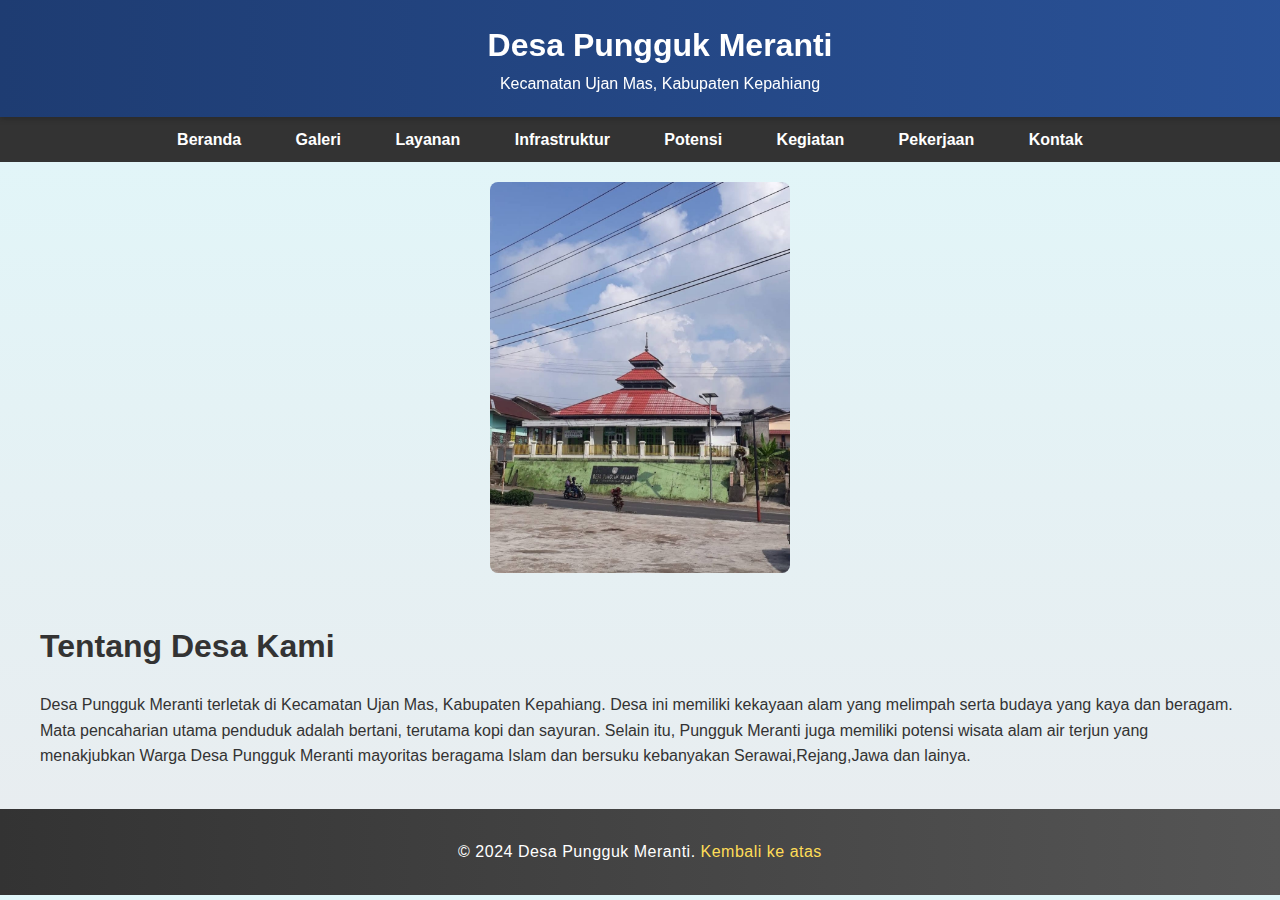
<file: index.html>
<!DOCTYPE html>
<html lang="id">
<head>
    <meta charset="UTF-8">
    <meta name="viewport" content="width=device-width, initial-scale=1.0">
    <meta name="description" content="Profil Desa Pungguk Meranti, Kecamatan Ujan Mas, Kabupaten Kepahiang">
    <title>Profil Desa Pungguk Meranti</title>
    <link rel="stylesheet" href="styles.css">
</head>
<body>
    <header>
        <h1>Desa Pungguk Meranti</h1>
        <p>Kecamatan Ujan Mas, Kabupaten Kepahiang</p>
    </header>

    <nav>
        <ul>
            <li><a href="index.html">Beranda</a></li>
            <li><a href="gallery.html">Galeri</a></li>
            <li><a href="services.html">Layanan</a></li>
            <li><a href="infrastructure.html">Infrastruktur</a></li>
            <li><a href="potensi.html">Potensi</a></li>
            <li><a href="kegiatan.html">Kegiatan</a></li>
            <li><a href="pekerjaan.html">Pekerjaan</a></li>
            <li><a href="contact.html">Kontak</a></li>
        </ul>
    </nav>

    <div class="about-images">
        <img src="foto 1.jpg" alt="desa" class="about-image">
    </div>

    <section id="about" class="about">
        <h2>Tentang Desa Kami</h2>
        <p>     Desa Pungguk Meranti terletak di Kecamatan Ujan Mas, Kabupaten Kepahiang. Desa ini memiliki kekayaan alam yang melimpah serta budaya yang kaya dan beragam. 
            Mata pencaharian utama penduduk adalah bertani, terutama kopi dan sayuran. Selain itu, Pungguk Meranti juga memiliki potensi wisata alam  air terjun yang menakjubkan 
            Warga Desa Pungguk Meranti mayoritas beragama Islam dan bersuku kebanyakan Serawai,Rejang,Jawa dan lainya.</p>
    </section>

    <footer>
        <p>&copy; 2024 Desa Pungguk Meranti. <a href="#top">Kembali ke atas</a></p>
    </footer>
</body>
</html>
</file>
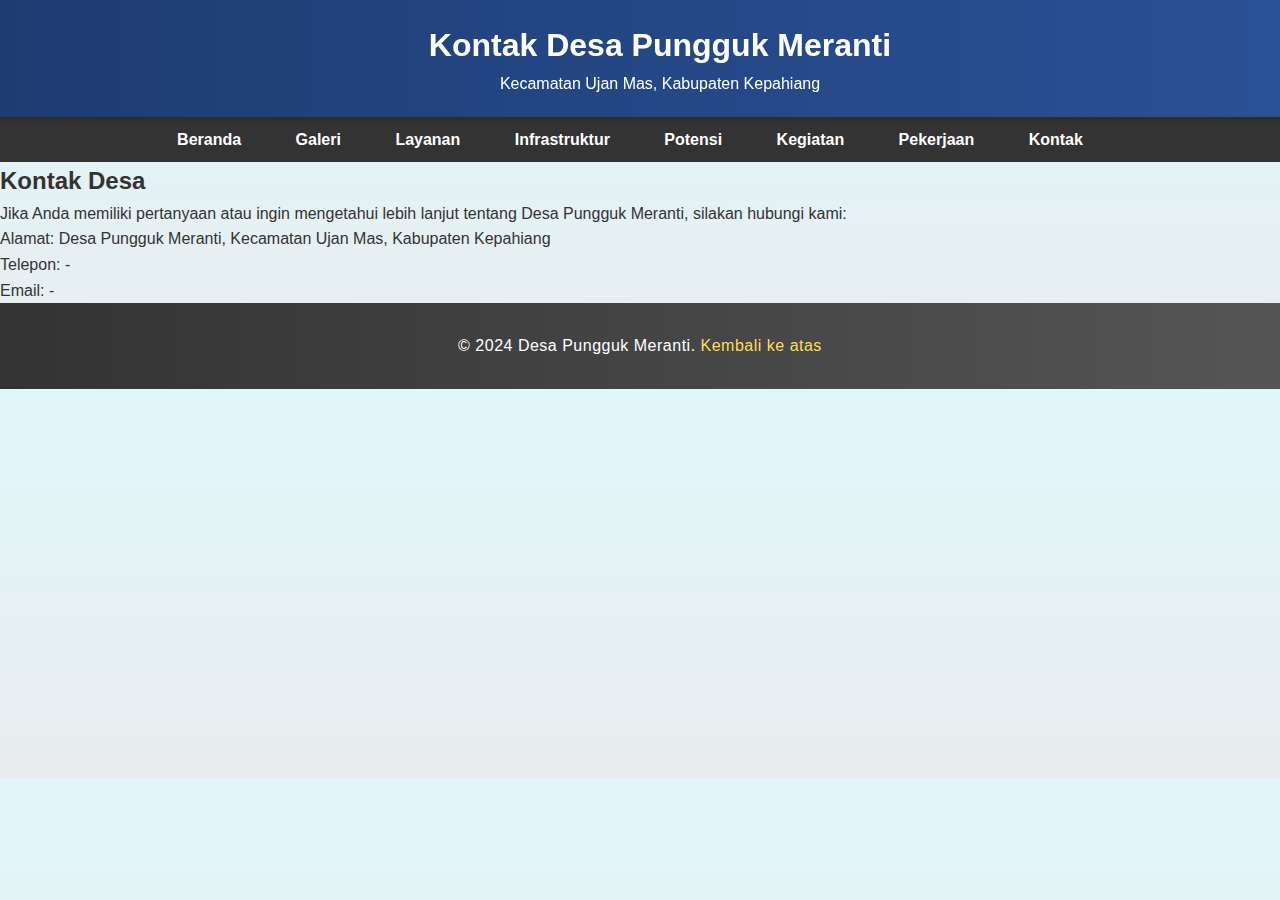
<file: contact.html>
<!DOCTYPE html>
<html lang="id">
<head>
    <meta charset="UTF-8">
    <meta name="viewport" content="width=device-width, initial-scale=1.0">
    <meta name="description" content="Kontak Desa Pungguk Meranti">
    <title>Kontak - Desa Pungguk Meranti</title>
    <link rel="stylesheet" href="styles.css">
</head>
<body>
    <header>
        <h1>Kontak Desa Pungguk Meranti</h1>
        <p>Kecamatan Ujan Mas, Kabupaten Kepahiang</p>
    </header>

    <nav>
        <ul>
            <li><a href="index.html">Beranda</a></li>
            <li><a href="gallery.html">Galeri</a></li>
            <li><a href="services.html">Layanan</a></li>
            <li><a href="infrastructure.html">Infrastruktur</a></li>
            <li><a href="potensi.html">Potensi</a></li>
            <li><a href="kegiatan.html">Kegiatan</a></li>
            <li><a href="pekerjaan.html">Pekerjaan</a></li>
            <li><a href="contact.html">Kontak</a></li>
        </ul>
    </nav>

    <section id="contact">
        <h2>Kontak Desa</h2>
        <p>Jika Anda memiliki pertanyaan atau ingin mengetahui lebih lanjut tentang Desa Pungguk Meranti, silakan hubungi kami:</p>
        <ul>
            <li>Alamat: Desa Pungguk Meranti, Kecamatan Ujan Mas, Kabupaten Kepahiang</li>
            <li>Telepon: -</li>
            <li>Email: -</li>
        </ul>
    </section>
</main>


    <footer>
        <p>&copy; 2024 Desa Pungguk Meranti. <a href="#top">Kembali ke atas</a></p>
    </footer>
</body>
</html>
</file>
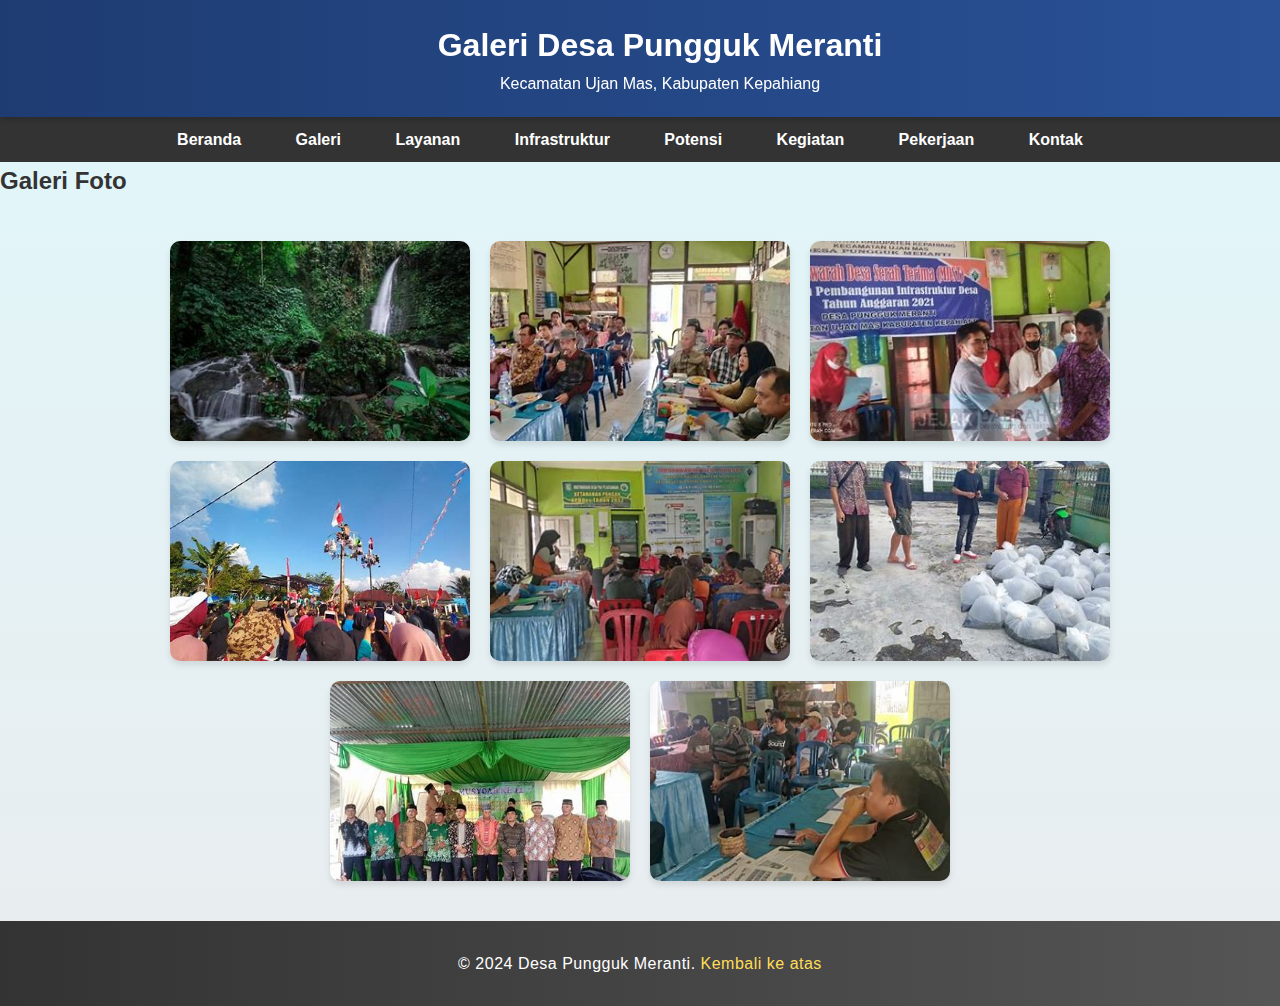
<file: gallery.html>
<!DOCTYPE html>
<html lang="id">
<head>
    <meta charset="UTF-8">
    <meta name="viewport" content="width=device-width, initial-scale=1.0">
    <meta name="description" content="Galeri Desa Pungguk Meranti">
    <title>Galeri - Desa Pungguk Meranti</title>
    <link rel="stylesheet" href="styles.css">
</head>
<body>
    <header>
        <h1>Galeri Desa Pungguk Meranti</h1>
        <p>Kecamatan Ujan Mas, Kabupaten Kepahiang</p>
    </header>

    <nav>
        <ul>
            <li><a href="index.html">Beranda</a></li>
            <li><a href="gallery.html">Galeri</a></li>
            <li><a href="services.html">Layanan</a></li>
            <li><a href="infrastructure.html">Infrastruktur</a></li>
            <li><a href="potensi.html">Potensi</a></li>
            <li><a href="kegiatan.html">Kegiatan</a></li>
            <li><a href="pekerjaan.html">Pekerjaan</a></li>
            <li><a href="contact.html">Kontak</a></li>
        </ul>
    </nav>

    <section class="gallery">
        <h2>Galeri Foto</h2>
        <div class="gallery-grid">
            <figure>
                <img src="air terjun.jpg" alt="Air Terjun di Desa Pungguk Meranti">
                <figcaption>Air Terjun Desa Pungguk Meranti</figcaption>
            </figure>
            <figure>
                <img src="kegiatan 1.jpeg" alt="Kegiatan di Desa Pungguk Meranti">
                <figcaption>Kegiatan Desa </figcaption>
            </figure>
            <figure>
                <img src="kegiatan 2.jpeg" alt="Kegiatan  di Desa Pungguk Meranti">
                <figcaption>Kegiatan Desa </figcaption>
            </figure>
            <figure>
                <img src="kegiatan 3.jpeg" alt="Kegiatan di Desa Pungguk Meranti">
                <figcaption>Kegiatan Desa </figcaption>
            </figure>
            <figure>
                <img src="kegiatan 4.jpeg" alt="Kegiatan  di Desa Pungguk Meranti">
                <figcaption>Kegiatan Desa </figcaption>
            </figure>
            <figure>
                <img src="kegiatan 5.jpeg" alt="Kegiatan  di Desa Pungguk Meranti">
                <figcaption>Kegiatan Desa </figcaption>
            </figure>
            <figure>
                <img src="kegiatan 6.jpeg" alt="Kegiatan  di Desa Pungguk Meranti">
                <figcaption>Kegiatan Desa </figcaption>
            </figure>
            <figure>
                <img src="kegiatan 7.jpeg" alt="Kegiatan  di Desa Pungguk Meranti">
                <figcaption>Kegiatan Desa </figcaption>
            <figure>
                <img src="kegiatan 8.jpeg" alt="Kegiatan di Desa Pungguk Meranti">
                <figcaption>Kegiatan Desa </figcaption>
             </figure>
             <figure>
                <img src="kegiatan 9 .jpg" alt="Kegiatan  di Desa Pungguk Meranti">
                <figcaption>Kegiatan Desa </figcaption>
            </figure>
            <figure>
                <img src="kegiatan 10.jpg" alt="Kegiatan  di Desa Pungguk Meranti">
                <figcaption>Kegiatan Desa </figcaption>
            </figure>
            <figure>
                <img src="kegiatan 11.jpg" alt="Kegiatan  di Desa Pungguk Meranti">
                <figcaption>Kegiatan Desa </figcaption>
            </figure>
            <figure>
                <img src="kegiatan 12.jpg" alt="Kegiatan di Desa Pungguk Meranti">
                <figcaption>Kegiatan Desa </figcaption>
            </figure>
            <figure>
                <img src="kegiatan 13.jpg" alt="Kegiatan  di Desa Pungguk Meranti">
                <figcaption>Kegiatan Desa </figcaption>
        </figure>
        </div>
    </section>
    <footer>
        <p>&copy; 2024 Desa Pungguk Meranti. <a href="#top">Kembali ke atas</a></p>
    </footer>
</body>
</html>
</file>
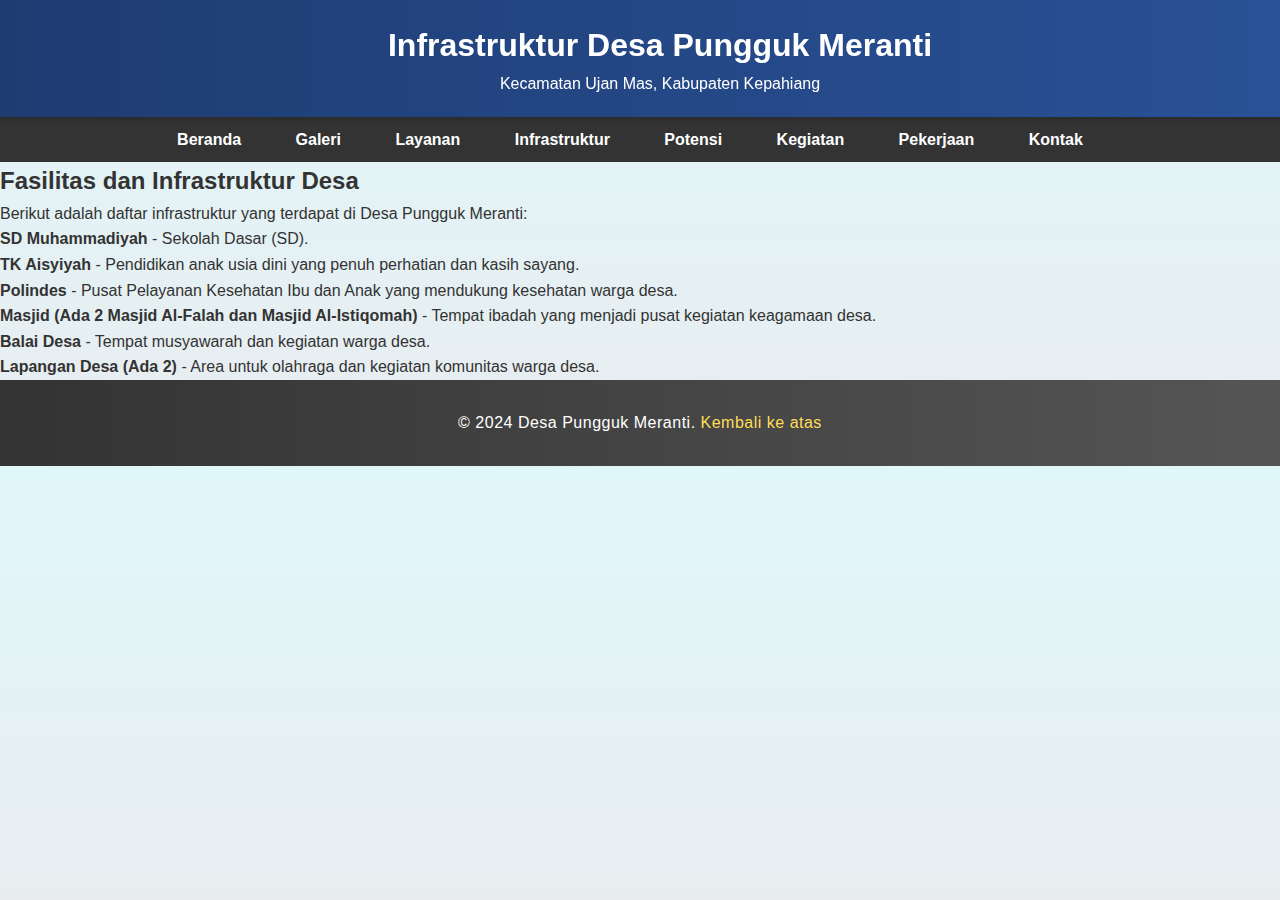
<file: infrastructure.html>
<!DOCTYPE html>
<html lang="id">
<head>
    <meta charset="UTF-8">
    <meta name="viewport" content="width=device-width, initial-scale=1.0">
    <meta name="description" content="Informasi Infrastruktur Desa Pungguk Meranti">
    <title>Infrastruktur Desa Pungguk Meranti</title>
    <link rel="stylesheet" href="styles.css">
</head>
<body>
    <header>
        <h1>Infrastruktur Desa Pungguk Meranti</h1>
        <p>Kecamatan Ujan Mas, Kabupaten Kepahiang</p>
    </header>

    <nav>
        <ul>
            <li><a href="index.html">Beranda</a></li>
            <li><a href="gallery.html">Galeri</a></li>
            <li><a href="services.html">Layanan</a></li>
            <li><a href="infrastructure.html">Infrastruktur</a></li>
            <li><a href="potensi.html">Potensi</a></li>
            <li><a href="kegiatan.html">Kegiatan</a></li>
            <li><a href="pekerjaan.html">Pekerjaan</a></li>
            <li><a href="contact.html">Kontak</a></li>
        </ul>
    </nav>

    <main>
        <section id="infrastructure" class="infrastructure">
            <h2>Fasilitas dan Infrastruktur Desa</h2>
            <p>Berikut adalah daftar infrastruktur yang terdapat di Desa Pungguk Meranti:</p>
            <ul>
                <li><strong>SD Muhammadiyah</strong> - Sekolah Dasar (SD).</li>
                <li><strong>TK Aisyiyah</strong> - Pendidikan anak usia dini yang penuh perhatian dan kasih sayang.</li>
                <li><strong>Polindes</strong> - Pusat Pelayanan Kesehatan Ibu dan Anak yang mendukung kesehatan warga desa.</li>
                <li><strong>Masjid (Ada 2 Masjid Al-Falah dan Masjid Al-Istiqomah)</strong> - Tempat ibadah yang menjadi pusat kegiatan keagamaan desa.</li>
                <li><strong>Balai Desa</strong> - Tempat musyawarah dan kegiatan warga desa.</li>
                <li><strong>Lapangan Desa (Ada 2)</strong> - Area untuk olahraga dan kegiatan komunitas warga desa.</li>
            </ul>
        </section>
    </main>

    <footer>
        <p>&copy; 2024 Desa Pungguk Meranti. <a href="#top">Kembali ke atas</a></p>
    </footer>
</body>
</html>
</file>
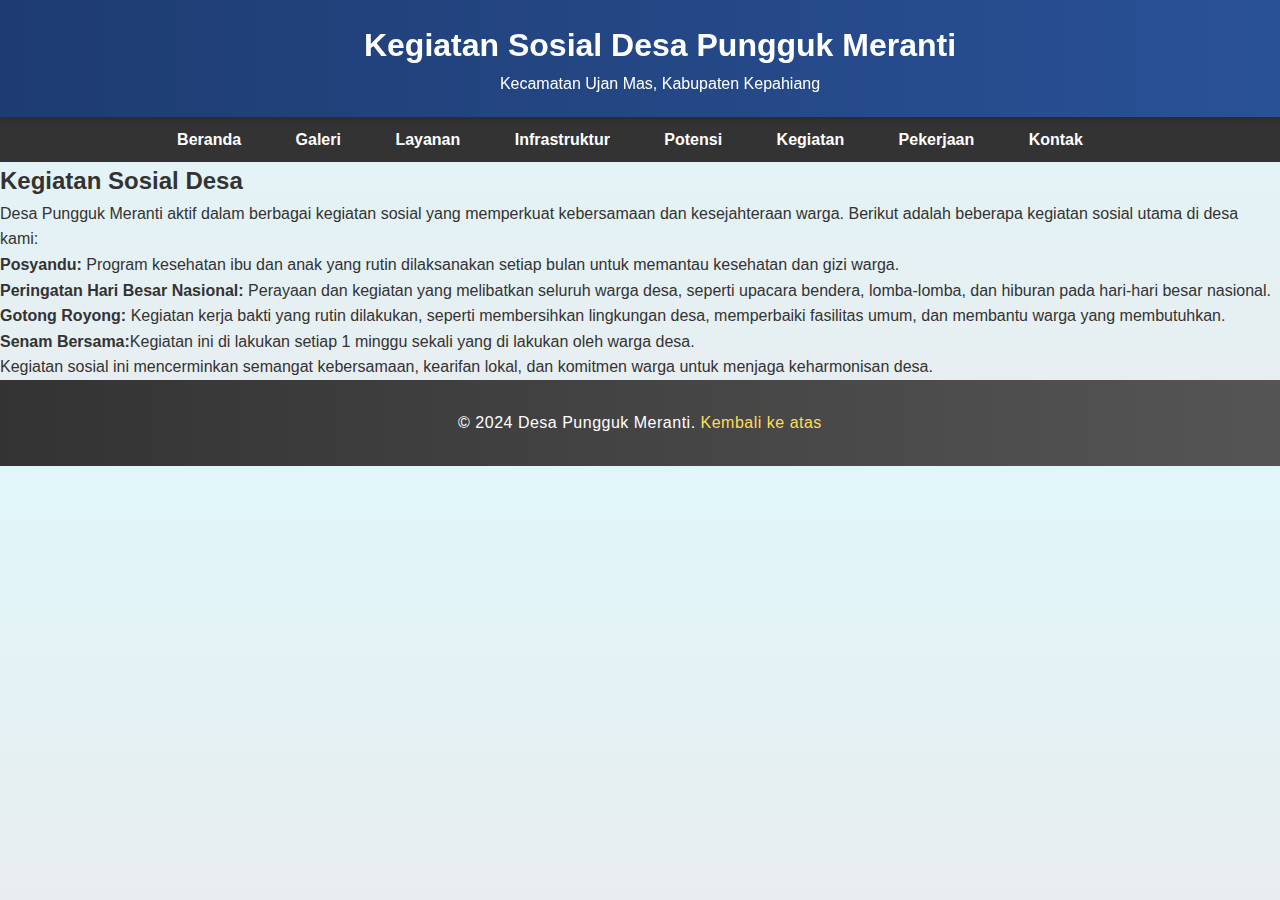
<file: kegiatan.html>
<!DOCTYPE html>
<html lang="id">
<head>
    <meta charset="UTF-8">
    <meta name="viewport" content="width=device-width, initial-scale=1.0">
    <meta name="description" content="Kegiatan Sosial Desa Pungguk Meranti: Posyandu, Peringatan Hari Besar Nasional, dan Gotong Royong">
    <title>Kegiatan Sosial Desa Pungguk Meranti</title>
    <link rel="stylesheet" href="styles.css">
</head>
<body>
    <header>
        <h1>Kegiatan Sosial Desa Pungguk Meranti</h1>
        <p>Kecamatan Ujan Mas, Kabupaten Kepahiang</p>
    </header>

    <nav>
        <ul>
            <li><a href="index.html">Beranda</a></li>
            <li><a href="gallery.html">Galeri</a></li>
            <li><a href="services.html">Layanan</a></li>
            <li><a href="infrastructure.html">Infrastruktur</a></li>
            <li><a href="potensi.html">Potensi</a></li>
            <li><a href="kegiatan.html">Kegiatan</a></li>
            <li><a href="pekerjaan.html">Pekerjaan</a></li>
            <li><a href="contact.html">Kontak</a></li>
        </ul>
    </nav>

    <main>
        <section id="kegiatan" class="kegiatan">
            <h2>Kegiatan Sosial Desa</h2>
            <p>Desa Pungguk Meranti aktif dalam berbagai kegiatan sosial yang memperkuat kebersamaan dan kesejahteraan warga. Berikut adalah beberapa kegiatan sosial utama di desa kami:</p>
            <ul>
                <li><strong>Posyandu:</strong> Program kesehatan ibu dan anak yang rutin dilaksanakan setiap bulan untuk memantau kesehatan dan gizi warga.</li>
                <li><strong>Peringatan Hari Besar Nasional:</strong> Perayaan dan kegiatan yang melibatkan seluruh warga desa, seperti upacara bendera, lomba-lomba, dan hiburan pada hari-hari besar nasional.</li>
                <li><strong>Gotong Royong:</strong> Kegiatan kerja bakti yang rutin dilakukan, seperti membersihkan lingkungan desa, memperbaiki fasilitas umum, dan membantu warga yang membutuhkan.</li>
                <li><strong>Senam Bersama:</strong>Kegiatan ini di lakukan setiap 1 minggu sekali yang di lakukan oleh warga desa. </strong></li>
            </ul>
            <p>Kegiatan sosial ini mencerminkan semangat kebersamaan, kearifan lokal, dan komitmen warga untuk menjaga keharmonisan desa.</p>
        </section>
    </main>

    <footer>
        <p>&copy; 2024 Desa Pungguk Meranti. <a href="#top">Kembali ke atas</a></p>
    </footer>
</body>
</html>
</file>
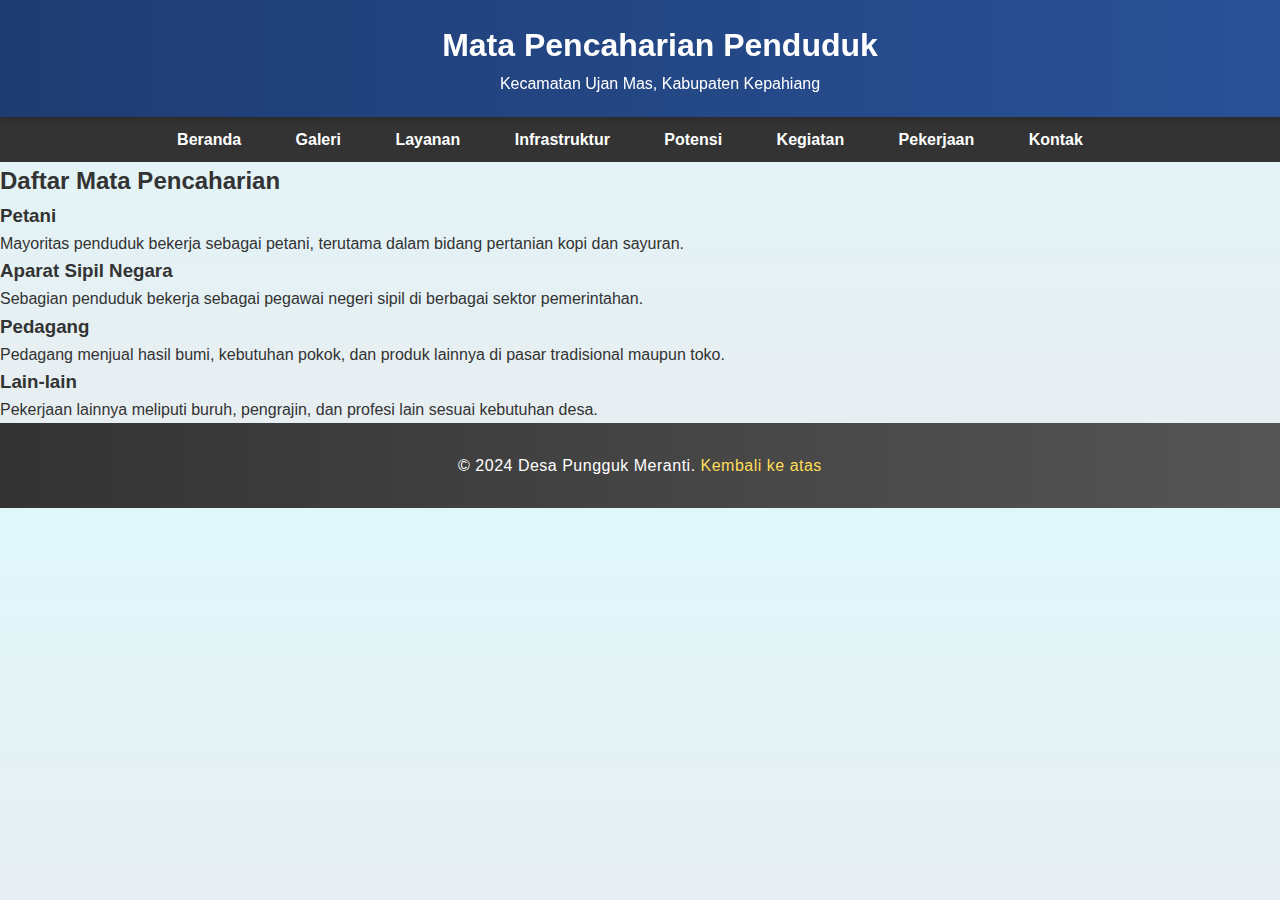
<file: pekerjaan.html>
<!DOCTYPE html>
<html lang="id">
<head>
    <meta charset="UTF-8">
    <meta name="viewport" content="width=device-width, initial-scale=1.0">
    <meta name="description" content="Mata Pencaharian Penduduk Desa">
    <title>Mata Pencaharian Penduduk</title>
    <link rel="stylesheet" href="styles.css">
</head>
<body>
    <header>
        <h1>Mata Pencaharian Penduduk</h1>
        <p>Kecamatan Ujan Mas, Kabupaten Kepahiang</p>
    </header>

    <nav>
        <ul>
            <li><a href="index.html">Beranda</a></li>
            <li><a href="gallery.html">Galeri</a></li>
            <li><a href="services.html">Layanan</a></li>
            <li><a href="infrastructure.html">Infrastruktur</a></li>
            <li><a href="potensi.html">Potensi</a></li>
            <li><a href="kegiatan.html">Kegiatan</a></li>
            <li><a href="pekerjaan.html">Pekerjaan</a></li>
            <li><a href="contact.html">Kontak</a></li>
        </ul>
    </nav>

    <section class="occupation">
        <h2>Daftar Mata Pencaharian</h2>
        <div class="occupation-grid">
            <div class="occupation-item">
                <h3>Petani</h3>
                <p>Mayoritas penduduk bekerja sebagai petani, terutama dalam bidang pertanian kopi dan sayuran.</p>
            </div>
            <div class="occupation-item">
                <h3>Aparat Sipil Negara</h3>
                <p>Sebagian penduduk bekerja sebagai pegawai negeri sipil di berbagai sektor pemerintahan.</p>
            </div>
            <div class="occupation-item">
                <h3>Pedagang</h3>
                <p>Pedagang menjual hasil bumi, kebutuhan pokok, dan produk lainnya di pasar tradisional maupun toko.</p>
            </div>
            <div class="occupation-item">
                <h3>Lain-lain</h3>
                <p>Pekerjaan lainnya meliputi buruh, pengrajin, dan profesi lain sesuai kebutuhan desa.</p>
            </div>
        </div>
    </section>

    <footer>
        <p>&copy; 2024 Desa Pungguk Meranti. <a href="#top">Kembali ke atas</a></p>
    </footer>
</body>
</html>
</file>
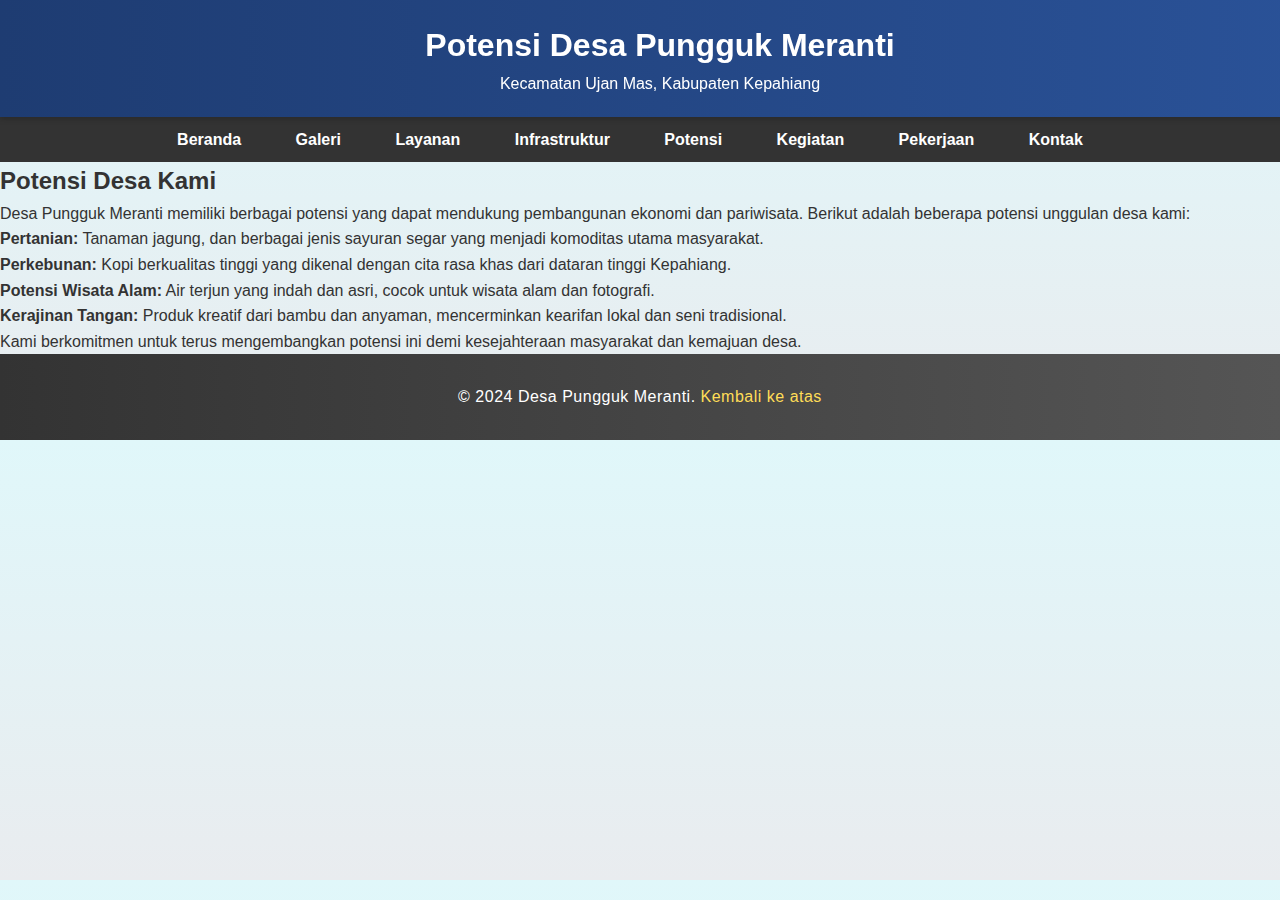
<file: potensi.html>
<!DOCTYPE html>
<html lang="id">
<head>
    <meta charset="UTF-8">
    <meta name="viewport" content="width=device-width, initial-scale=1.0">
    <meta name="description" content="Potensi Desa Pungguk Meranti: Pertanian, Perkebunan, Wisata Alam, dan Kerajinan Tangan">
    <title>Potensi Desa Pungguk Meranti</title>
    <link rel="stylesheet" href="styles.css">
</head>
<body>
    <header>
        <h1>Potensi Desa Pungguk Meranti</h1>
        <p>Kecamatan Ujan Mas, Kabupaten Kepahiang</p>
    </header>

    <nav>
        <ul>
            <li><a href="index.html">Beranda</a></li>
            <li><a href="gallery.html">Galeri</a></li>
            <li><a href="services.html">Layanan</a></li>
            <li><a href="infrastructure.html">Infrastruktur</a></li>
            <li><a href="potensi.html">Potensi</a></li>
            <li><a href="kegiatan.html">Kegiatan</a></li>
            <li><a href="pekerjaan.html">Pekerjaan</a></li>
            <li><a href="contact.html">Kontak</a></li>
        </ul>
    </nav>

    <main>
        <section id="potensi" class="potensi">
            <h2>Potensi Desa Kami</h2>
            <p>Desa Pungguk Meranti memiliki berbagai potensi yang dapat mendukung pembangunan ekonomi dan pariwisata. Berikut adalah beberapa potensi unggulan desa kami:</p>
            <ul>
                <li><strong>Pertanian:</strong> Tanaman jagung, dan berbagai jenis sayuran segar yang menjadi komoditas utama masyarakat.</li>
                <li><strong>Perkebunan:</strong> Kopi berkualitas tinggi yang dikenal dengan cita rasa khas dari dataran tinggi Kepahiang.</li>
                <li><strong>Potensi Wisata Alam:</strong> Air terjun yang indah dan asri, cocok untuk wisata alam dan fotografi.</li>
                <li><strong>Kerajinan Tangan:</strong> Produk kreatif dari bambu dan anyaman, mencerminkan kearifan lokal dan seni tradisional.</li>
            </ul>
            <p>Kami berkomitmen untuk terus mengembangkan potensi ini demi kesejahteraan masyarakat dan kemajuan desa.</p>
        </section>
    </main>

    <footer>
        <p>&copy; 2024 Desa Pungguk Meranti. <a href="#top">Kembali ke atas</a></p>
    </footer>
</body>
</html>
</file>
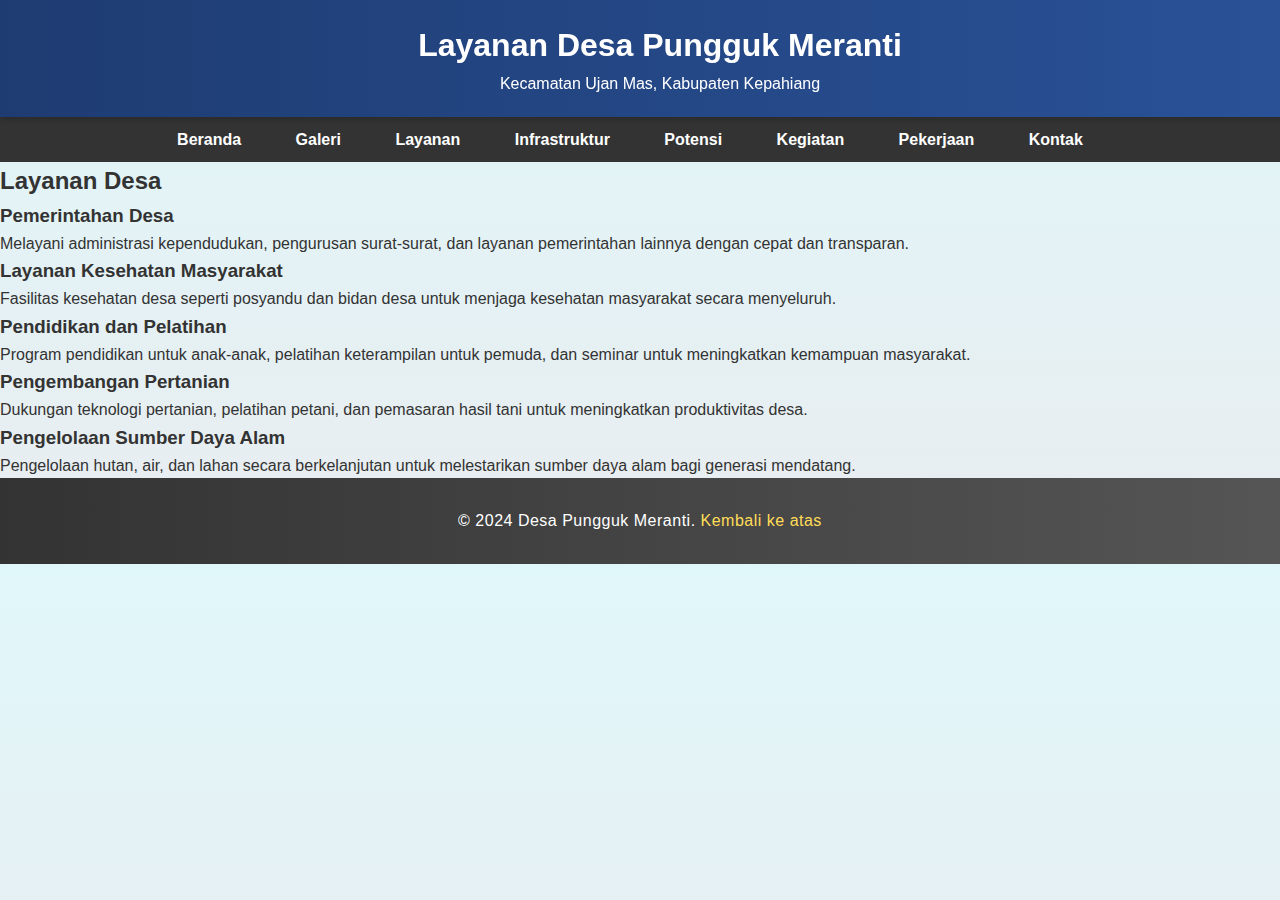
<file: services.html>
<!DOCTYPE html>
<html lang="id">
<head>
    <meta charset="UTF-8">
    <meta name="viewport" content="width=device-width, initial-scale=1.0">
    <meta name="description" content="Layanan Desa Pungguk Meranti">
    <title>Layanan Desa - Pungguk Meranti</title>
    <link rel="stylesheet" href="styles.css">
</head>
<body>
    <header>
        <h1>Layanan Desa Pungguk Meranti</h1>
        <p>Kecamatan Ujan Mas, Kabupaten Kepahiang</p>
    </header>

    <nav>
        <ul>
            <li><a href="index.html">Beranda</a></li>
            <li><a href="gallery.html">Galeri</a></li>
            <li><a href="services.html">Layanan</a></li>
            <li><a href="infrastructure.html">Infrastruktur</a></li>
            <li><a href="potensi.html">Potensi</a></li>
            <li><a href="kegiatan.html">Kegiatan</a></li>
            <li><a href="pekerjaan.html">Pekerjaan</a></li>
            <li><a href="contact.html">Kontak</a></li>
        </ul>
    </nav>

    <section class="services">
        <h2>Layanan Desa</h2>
        <ul>
            <li>
                <h3>Pemerintahan Desa</h3>
                <p>Melayani administrasi kependudukan, pengurusan surat-surat, dan layanan pemerintahan lainnya dengan cepat dan transparan.</p>
            </li>
            <li>
                <h3>Layanan Kesehatan Masyarakat</h3>
                <p>Fasilitas kesehatan desa seperti posyandu dan bidan desa untuk menjaga kesehatan masyarakat secara menyeluruh.</p>
            </li>
            <li>
                <h3>Pendidikan dan Pelatihan</h3>
                <p>Program pendidikan untuk anak-anak, pelatihan keterampilan untuk pemuda, dan seminar untuk meningkatkan kemampuan masyarakat.</p>
            </li>
            <li>
                <h3>Pengembangan Pertanian</h3>
                <p>Dukungan teknologi pertanian, pelatihan petani, dan pemasaran hasil tani untuk meningkatkan produktivitas desa.</p>
            </li>
            <li>
                <h3>Pengelolaan Sumber Daya Alam</h3>
                <p>Pengelolaan hutan, air, dan lahan secara berkelanjutan untuk melestarikan sumber daya alam bagi generasi mendatang.</p>
            </li>
        </ul>
    </section>



    


    
    <footer>
        <p>&copy; 2024 Desa Pungguk Meranti. <a href="#top">Kembali ke atas</a></p>
    </footer>
</body>
</html>
</file>
<file: styles.css>
/* CSS Dasar */
body {
    font-family: Arial, sans-serif;
    margin: 0;
    padding: 0;
}

header {
    background-color: #1021e3;
    color: white;
    padding: 20px;
    text-align: center;
}

nav ul {
    list-style-type: none;
    padding: 0;
    margin: 0;
    text-align: center;
    background-color: #333;
}

nav ul li {
    display: inline-block;
    margin-right: 20px;
}

nav ul li a {
    color: white;
    text-decoration: none;
    font-weight: bold;
    padding: 10px 15px;
    display: inline-block;
}

nav ul li a:hover {
    background-color: #575757;
    border-radius: 5px;
}

/* Gambar untuk Tentang Desa */
.about-images {
    text-align: center;
    margin: 20px auto;
}

.about-images img {
    width: 80%; 
    max-width: 300px;
    height: auto;
    border-radius: 8px;
    transition: transform 0.3s ease-in-out;
}

.about-images img:hover {
    transform: scale(1.1);
}

/* Seksi Tentang Desa */
.about {
    margin: 40px;
    text-align: left;
}

.about h2 {
    font-size: 2em;
    margin-bottom: 20px;
    color: #333;
}

/* Footer */
footer {
    text-align: center;
    padding: 20px;
    background-color: #333;
    color: white;
    position: relative;
    bottom: 0;
    width: 100%;
}

footer a {
    color: #61dafb;
    text-decoration: none;
}

footer a:hover {
    text-decoration: underline;
}

/* Galeri Animasi */
.gallery-grid {
    display: flex;
    flex-wrap: wrap;
    justify-content: center; /* Memusatkan semua gambar */
    gap: 20px; /* Jarak antar gambar */
    margin: 20px auto;
    padding: 20px;
    max-width: 1200px; /* Batas maksimal lebar galeri */
}

.gallery-grid figure {
    margin: 0;
    width: 300px; /* Lebar konsisten untuk semua gambar */
    height: 200px; /* Tinggi konsisten untuk semua gambar */
    position: relative;
    overflow: hidden;
    border-radius: 10px;
    box-shadow: 0 4px 6px rgba(0, 0, 0, 0.1);
    background-color: #f0f0f0; /* Latar belakang default */
    transition: transform 0.3s ease, box-shadow 0.3s ease;
}

.gallery-grid figure:hover {
    transform: scale(1.03); /* Pembesaran ringan */
    box-shadow: 0 6px 10px rgba(0, 0, 0, 0.15);
}

.gallery-grid img {
    width: 100%;
    height: 100%; /* Mengisi penuh figure */
    object-fit: cover; /* Memastikan gambar proporsional */
    transition: transform 0.3s ease;
}

.gallery-grid figure:hover img {
    transform: scale(1.1); /* Efek zoom pada gambar */
}

.gallery-grid figcaption {
    position: absolute;
    bottom: 0;
    left: 0;
    right: 0;
    background: rgba(0, 0, 0, 0.7);
    color: white;
    padding: 10px;
    text-align: center;
    font-size: 0.9em;
    opacity: 0;
    transform: translateY(100%);
    transition: opacity 0.3s ease, transform 0.3s ease;
}

.gallery-grid figure:hover figcaption {
    opacity: 1;
    transform: translateY(0);
}
/* Reset default browser styles */
body, h1, h2, h3, h4, h5, h6, p, ul, ol, li, a {
    margin: 0;
    padding: 0;
    box-sizing: border-box;
}

/* Global styles */
body {
    font-family: 'Poppins', sans-serif;
    color: #333;
    background: linear-gradient(to bottom, #e0f7fa, #e9ecef);
    line-height: 1.6;
    overflow-x: hidden;
}

/* Header Styles */
header {
    box-shadow: 0 2px 6px rgba(0, 0, 0, 0.2);
    z-index: 1000;
    background: linear-gradient(to right, #1e3c72, #2a5298);
    position: sticky;
    top: 0;
    width: 100%;
}
.navbar-brand {
    font-size: 2rem;
    color: #fff;
    font-weight: 700;
    text-transform: uppercase;
    letter-spacing: 1.5px;
}
.nav-link {
    margin-left: 20px;
    font-size: 1rem;
    color: #fff;
    transition: color 0.3s, transform 0.3s;
}
.nav-link:hover {
    color: #ffdd57;
    transform: scale(1.1);
    text-decoration: underline;
}
.navbar-toggler {
    border: none;
}

/* Hero Section */
.hero {
    text-align: center;
    color: #fff;
    padding: 120px 15px;
    background: linear-gradient(to bottom, rgba(0, 0, 0, 0.6), rgba(0, 0, 0, 0.7)), url('lobby.jpeg') no-repeat center center;
    background-size: cover;
    position: relative;
}
.hero::after {
    content: '';
    position: absolute;
    top: 0;
    left: 0;
    width: 100%;
    height: 100%;
    background: rgba(0, 0, 0, 0.4);
    z-index: -1;
}
.hero h2 {
    font-size: 4rem;
    margin-bottom: 20px;
    font-weight: 700;
    text-shadow: 3px 3px 8px rgba(0, 0, 0, 0.6);
}
.hero p {
    font-size: 1.5rem;
    margin-bottom: 30px;
    font-weight: 300;
    text-shadow: 2px 2px 5px rgba(0, 0, 0, 0.5);
}
.hero .btn {
    padding: 15px 40px;
    font-size: 1.3rem;
    border-radius: 30px;
    background-color: #ffdd57;
    color: #333;
    transition: all 0.3s ease-in-out;
    box-shadow: 0 6px 12px rgba(255, 221, 87, 0.6);
}
.hero .btn:hover {
    background-color: #ffc107;
    transform: scale(1.2);
    box-shadow: 0 8px 16px rgba(255, 193, 7, 0.7);
}

/* Footer Styles */
footer {
    background: linear-gradient(to right, #333, #555);
    color: #fff;
    text-align: center;
    padding: 30px 0;
}
footer p {
    margin: 0;
    font-size: 1rem;
    font-weight: 300;
    letter-spacing: 0.5px;
}
footer p a {
    color: #ffdd57;
    text-decoration: none;
    transition: color 0.3s;
}
footer p a:hover {
    color: #ffc107;
    text-decoration: underline;
}

/* Responsive Design */
@media (max-width: 1024px) {
    .navbar-brand {
        font-size: 1.8rem;
    }
    .nav-link {
        font-size: 0.95rem;
    }
    .hero h2 {
        font-size: 3rem;
    }
    .hero p {
        font-size: 1.2rem;
    }
    .hero .btn {
        font-size: 1.1rem;
        padding: 12px 30px;
    }
}
@media (max-width: 768px) {
    .navbar-brand {
        font-size: 1.5rem;
    }
    .nav-link {
        font-size: 0.9rem;
    }
    .hero h2 {
        font-size: 2.5rem;
    }
    .hero p {
        font-size: 1rem;
    }
    .hero .btn {
        font-size: 1rem;
        padding: 10px 25px;
    }
}
@media (max-width: 480px) {
    .hero h2 {
        font-size: 2rem;
    }
    .hero p {
        font-size: 0.9rem;
    }
    .hero .btn {
        font-size: 0.9rem;
        padding: 8px 20px;
    }
}
</file>
